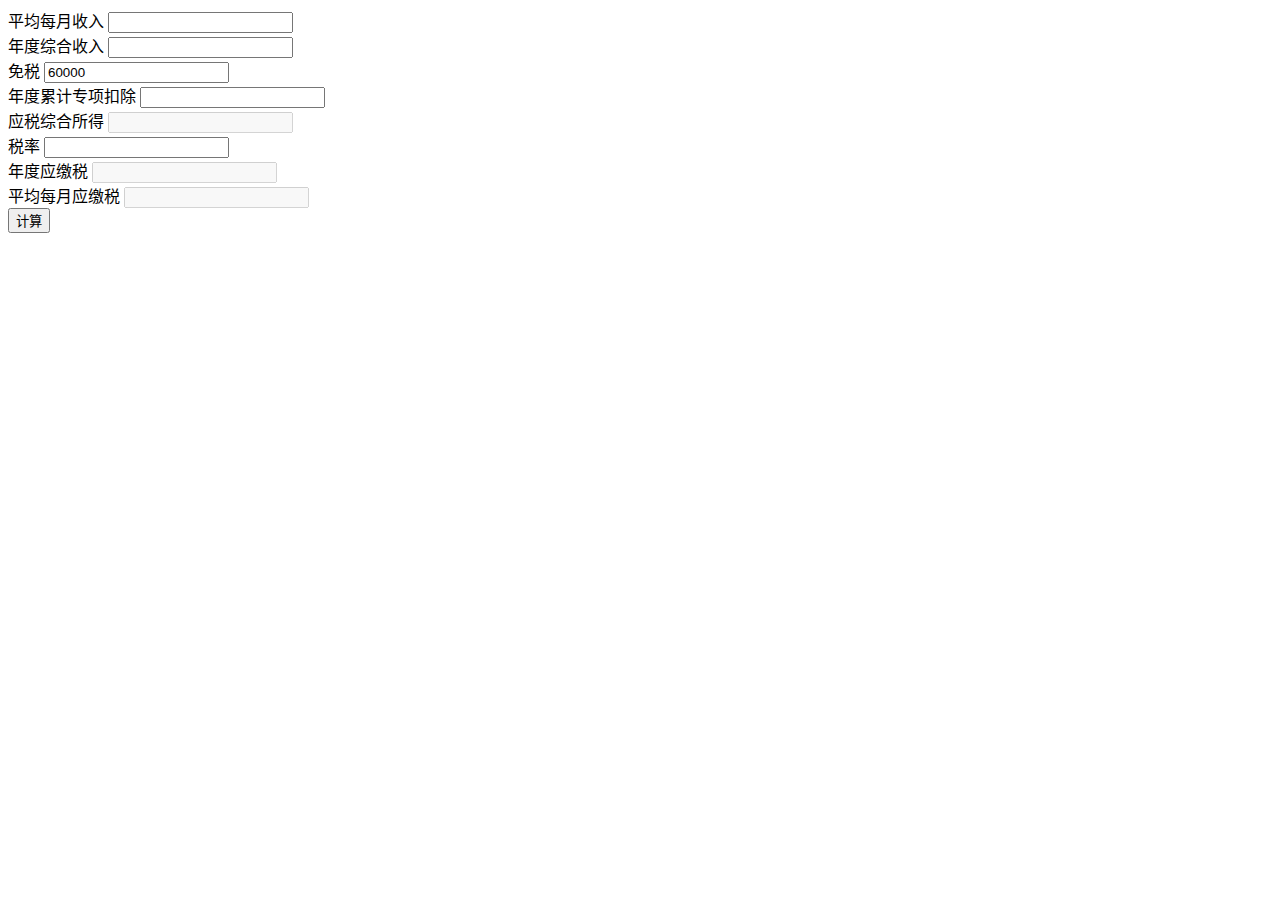
<file: gesui/index.html>
<!DOCTYPE html>
<html lang="zh-CN">
  <head>
    <meta charset="UTF-8" />
    <meta http-equiv="X-UA-Compatible" content="IE=edge" />
    <meta name="viewport" content="width=device-width, initial-scale=1.0" />
    <title>个税计算器</title>
    <script src="https://cdn.bootcdn.net/ajax/libs/vue/2.6.9/vue.js"></script>
  </head>
  <body>
    <div id="app">
      <div>
        平均每月收入
        <input type="text" @input="incomeMonthChange" v-model="incomeMonth" />
      </div>
      <div>
        年度综合收入
        <input type="text" @input="incomeYearChange" v-model="incomeYear" />
      </div>
      <div>
        免税
        <input type="text" value="60000" readonly />
      </div>
      <div>
        年度累计专项扣除
        <input type="text" @change="specialChange" v-model="special" />
      </div>
      <div>
        应税综合所得
        <input
          type="text"
          @change="taxableAmountChange"
          :value="taxableAmount>0 ? taxableAmount : 0"
          disabled
        />
      </div>
      <div>
        税率
        <input
          type="text"
          :value="taxRate"
        />
      </div>
      <div>
        年度应缴税
        <input
          type="text"
          @change="taxAmountYearChange"
          :value="taxAmountYear>0 ? taxAmountYear : 0"
          disabled
        />
      </div>
      <div>
        平均每月应缴税
        <input
          type="text"
          @change="taxAmountMonthChange"
          :value="taxAmountMonth>0 ? taxAmountMonth : 0"
          disabled
        />
      </div>
      <button @click="calc">计算</button>
    </div>

    <script src="app.js"></script>
  </body>
</html>
</file>
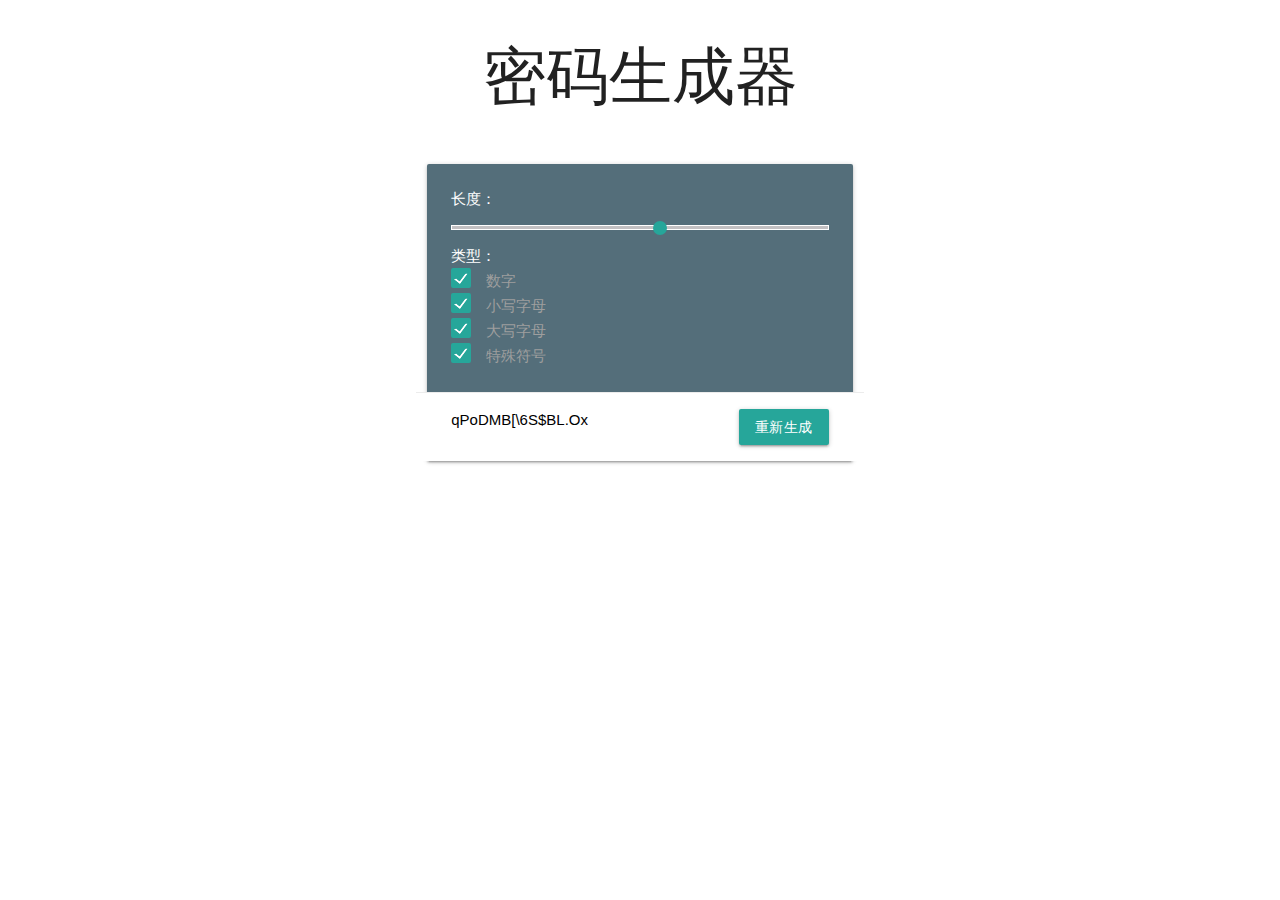
<file: password-generate/index.html>
<!DOCTYPE html>
<html lang="zh">
  <head>
    <meta charset="UTF-8" />
    <meta name="viewport" content="width=device-width, initial-scale=1.0" />
    <meta http-equiv="X-UA-Compatible" content="ie=edge" />
    <title>密码生成器</title>
    <link
      href="https://static.oonnnoo.com/ajax/libs/materialize/1.0.0/css/materialize.min.css"
      rel="stylesheet"
    />
  </head>
  <body>
    <div class="row">
      <div class=" col m6 offset-m3 center">
        <h1>密码生成器</h1>
      </div>
    </div>

    <div class="container">
      <div class="row">
        <div class="col s12 m6 offset-m3">
          <div class="card blue-grey darken-1 hoverable">
            <div class="card-content white-text">
              <form name="gen">
                长度：
                <p class="range-field">
                  <input
                    type="range"
                    min="6"
                    max="24"
                    value="16"
                    id="pwd-length"
                  />
                </p>

                类型：
                <p>
                  <label>
                    <input
                      type="checkbox"
                      name="str-type"
                      class="filled-in"
                      checked
                      value="1"
                    />

                    <span>
                      数字
                    </span>
                  </label>
                </p>
                <p>
                  <label>
                    <input
                      type="checkbox"
                      name="str-type"
                      class="filled-in"
                      checked
                      value="2"
                    />
                    <span> 小写字母</span>
                  </label>
                </p>
                <p>
                  <label>
                    <input
                      type="checkbox"
                      name="str-type"
                      class="filled-in"
                      checked
                      value="3"
                    />
                    <span> 大写字母</span>
                  </label>
                </p>
                <p>
                  <label>
                    <input
                      type="checkbox"
                      name="str-type"
                      class="filled-in"
                      checked
                      value="4"
                    />
                    <span> 特殊符号</span>
                  </label>
                </p>
              </form>
            </div>
            <div class="card-action row black-text white">
              <div class="col">
                <span id="password-value" contenteditable="true"></span>
              </div>
              <div class="col right">
                <a class="waves-effect waves-light btn" id="regenerate"
                  >重新生成</a
                >
              </div>
            </div>
          </div>
        </div>
      </div>
    </div>
    <script src="https://static.oonnnoo.com/ajax/libs/materialize/1.0.0/js/materialize.js"></script>
    <script src="./script.js"></script>
  </body>
</html>
</file>
